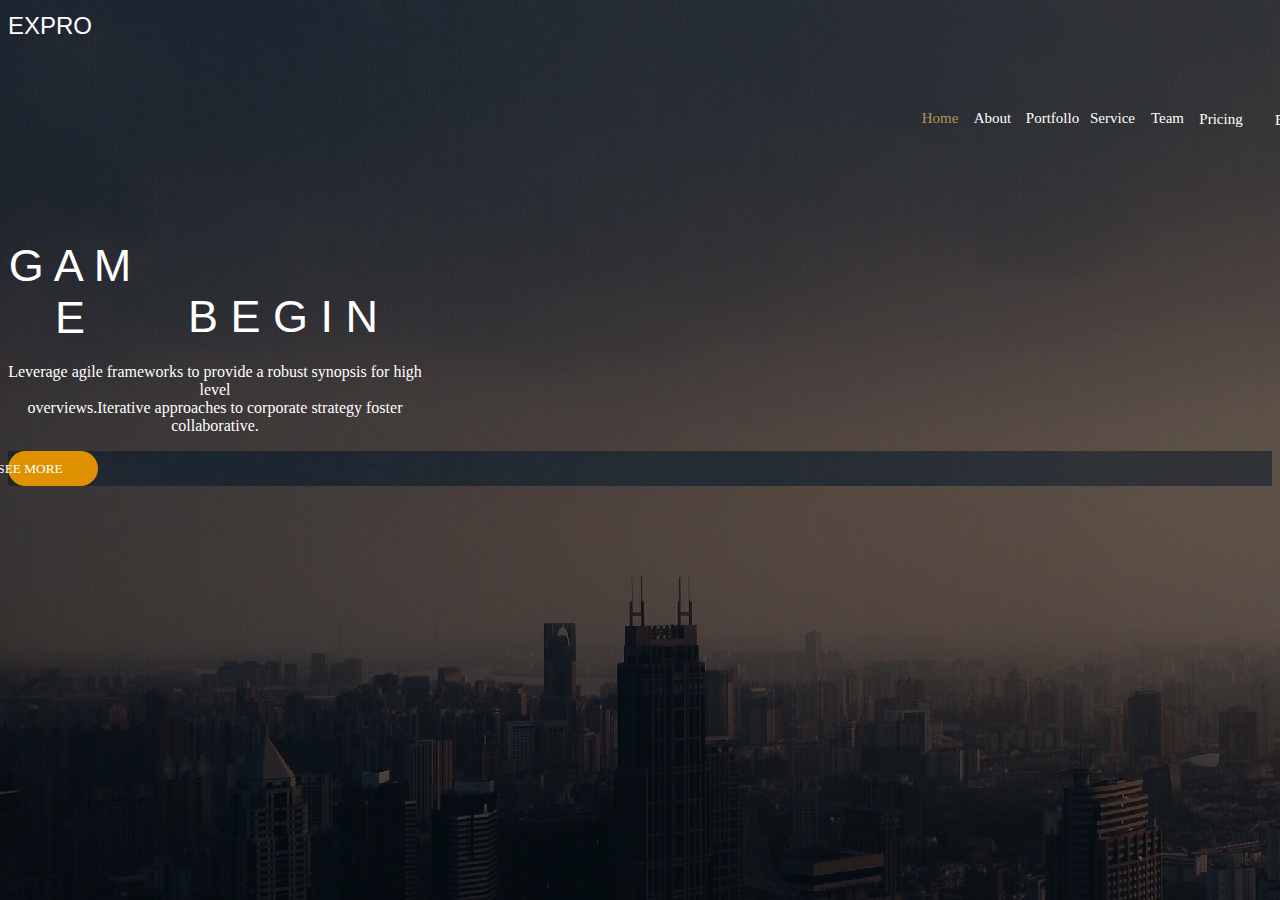
<file: test css/index1.html>
<!DOCTYPE html>
<html lang="en">
<head>
    <meta charset="UTF-8">
    <meta http-equiv="X-UA-Compatible" content="IE=edge">
    <meta name="viewport" content="width=device-width, initial-scale=1.0">
    <title>Game Begin</title>
    <link rel="stylesheet" href="style1.css">
</head>
<body>
<p align="center" class="font1"> EXPRO </p>
<p align="center" class="font2"> G A M E </p>
<p align="center" class="font3"> B E G I N </p>
<p align="center" class="font4"> Leverage agile frameworks to provide a robust synopsis for high  level <br> overviews.Iterative approaches to corporate strategy foster collaborative. </p>
<center><div class="info"></div></center>
<p align="center" class="font">SEE MORE</p>
<div align="center" class="font5">Home</div>
<div align="center" class="font6">About</div>
<div align="center" class="font7">Portfollo</div>
<div align="center" class="font8">Service</div>
<div align="center" class="font9">Team</div>
<div align="center" class="font10">Pricing</div>
<div align="center" class="font11">Blog</div>
<div align="center" class="font12">Contact</div>
</body>
</html>
</file>
<file: test css/style1.css>
*{
  background: rgba(0,0,0,0.6) url(dark.jpeg);
  background-blend-mode: darken;
}
.font1 {
    color: white;
    margin-right: 1200px;
    font-size: x-large;
    margin-top: 12px;
    font-family: sans-serif;
}
.font2 {
    background:none;
    color: white;
    margin-right: 1140px;
    margin-top: 200px;
    font-size: xx-large;
    font-family: sans-serif;
    font-size: 45px;
}
.font3 {
    background:none;
    color: white;
    margin-right: 714px;
    margin-top: -98px;
    font-size: xx-large;
    font-family: sans-serif ;
    font-size: 45px;   
}
.font4 {
    background:none;
    color: white;
    margin-top: -25px;
    margin-right: 850px;
}
.info {
    background:none;
    color: white;
    width: 90px;
    height:35px;
    background-color: rgb(223, 145, 2);
    border-radius: 50px;
    margin-right: 1220px;
}
.font {
    color: white;
    background:none;
    margin-top: -25px;
    margin-left: -1220px;
    font-size: smaller;
}
.font5 {
    color: rgb(180, 147, 85);
    background: none;
    font-size: 15px;  
    margin-top: -380px;
    margin-left: 600px;
}
.font6 {
    color: white;
    background: none;
    margin-top: -17px;
    margin-left: 705px;
    font-size: 15px;
}
.font7 {
    color: white;
    background: none;
    margin-top: -17px;
    margin-left: 825px;
    font-size: 15px;
}
.font8 {
    color: white;
    background: none;
    margin-top: -17px;
    margin-left: 945px;
    font-size: 15px;
}
.font9 {
    color: white;
    background: none;
    margin-top: -17px;
    margin-left: 1055px;
    font-size: 15px;
}
.font10 {
    color: white;
    background: none;
    margin-top: -16px;
    margin-left: 1162px;
    font-size: 15px;
}
.font11 {
    color: white;
    background: none;
    margin-top: -16px;
    margin-left: 1267px;
    font-size: 15px;

}
.font12 {
    color: white;
    background: none;
    margin-top: -17px;
    margin-left: 1367px;
    font-size: 15px;
}
</file>
